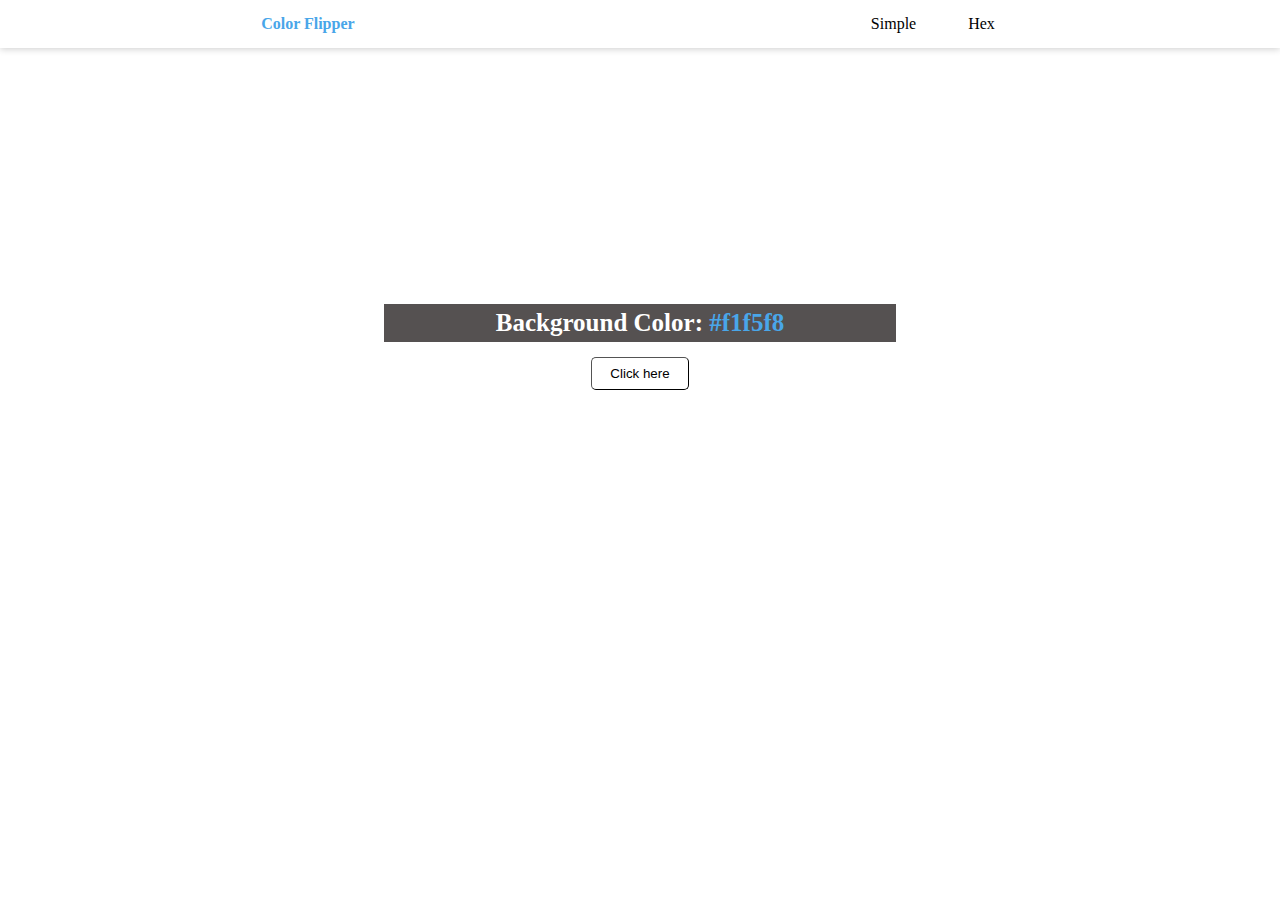
<file: index.html>
<!DOCTYPE html>
<html lang="en">
<head>
  <meta charset="UTF-8">
  <meta http-equiv="X-UA-Compatible" content="IE=edge">
  <meta name="viewport" content="width=device-width, initial-scale=1.0">
  <link rel="stylesheet" href="style.css">
  <title>Color Flipper</title>
</head>
<body>
  
  <div class="header">
    <h4>Color Flipper</h4>
  <div class="navbar">
    <a href="">Simple</a>
    <a href="Hex.html">Hex</a>

  </div>
  </div>
  

  <div class="main-text">
    <h1>Background Color: <span class="color">#f1f5f8</span>
    </h1>
    <button class="btn-hero" id="btn">Click here</button>
  </div>

<script src="Color.js"></script>    
 
  
</body>
</html>
</file>
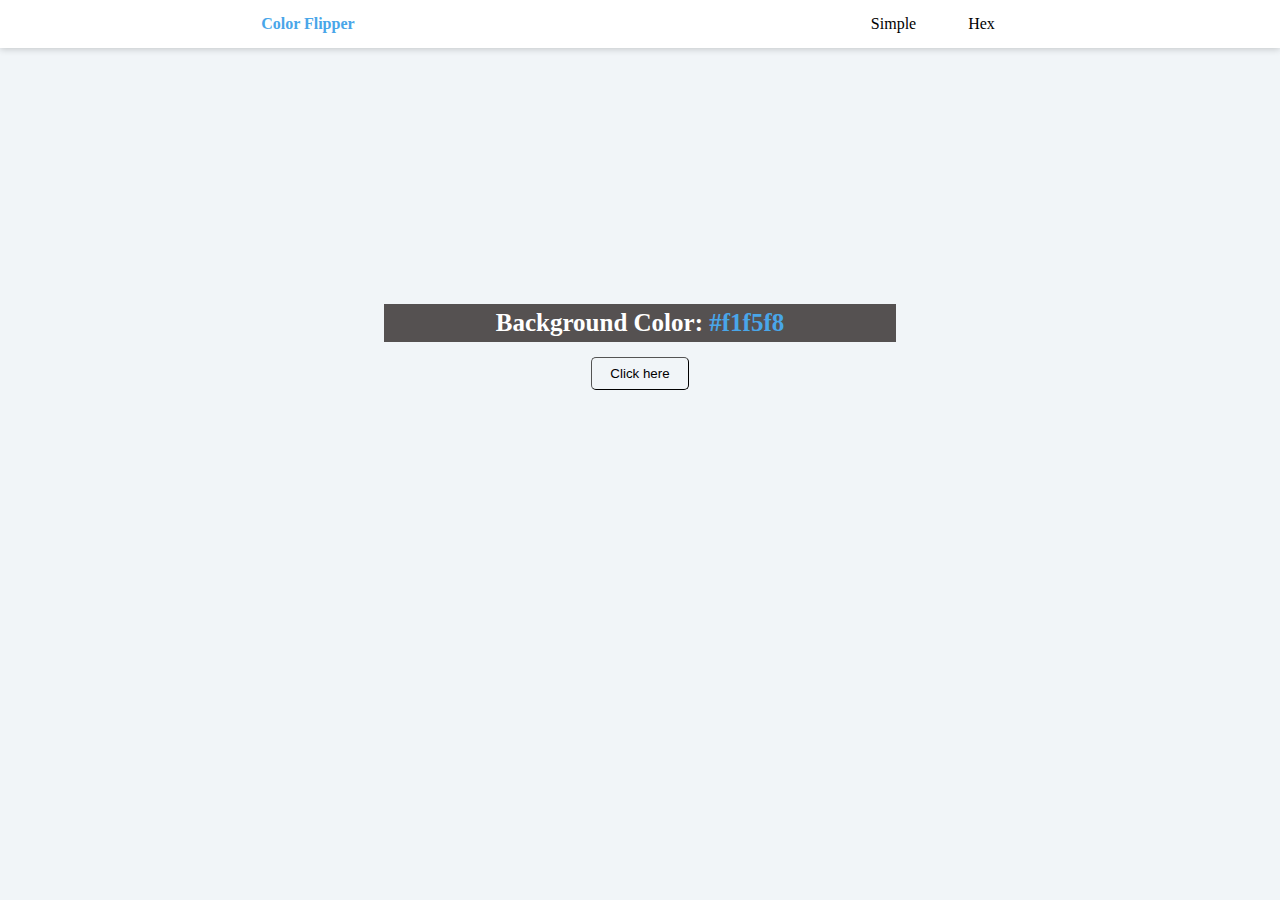
<file: Hex.html>
<!DOCTYPE html>
<html lang="en">
<head>
  <meta charset="UTF-8">
  <meta http-equiv="X-UA-Compatible" content="IE=edge">
  <meta name="viewport" content="width=device-width, initial-scale=1.0">
  <link rel="stylesheet" href="hex.css">
  <title>Hex Color</title>
</head>
<body>
  <div class="header">
    <h4>Color Flipper</h4>
  <div class="navbar">
    <a href="">Simple</a>
    <a href="">Hex</a>

  </div>
  </div>
  

  <div class="main-text">
    <h1>Background Color: <span class="color">#f1f5f8</span>
    </h1>
    <button class="btn-hero" id="btn">Click here</button>
  </div>

<script src="Hex.js"></script>    
  
</body>
</html>
</file>
<file: style.css>
*{
  margin: 0;
  padding: 0;
  list-style-type: none;
  text-align: none;
}
/* 
body{
  background: hsl(206, 33%, 96%);
} */

.header{
  list-style-type: none;
  /* margin-top: 30px;
  margin-left: 30px;
  margin-right: 30px; */
  padding: 15px;
  list-style-type: none;
  text-decoration: none;
  justify-content: space-around;
  display: flex;
  background-color: #fff;
  box-shadow: 0 1px 7px rgba(0, 0, 0, 0.2);

}

.header h4 {
  color:  hsl(205, 78%, 60%);
}

.navbar a{
  margin: 0 20px;
  padding: 0px 4px;
  list-style-type: none;
  text-decoration: none;
  color: black;
  font-weight: 400;

}

.navbar a:hover{
  color:  hsl(205, 78%, 60%);
}

.main-text{
  text-align: center;
  padding-top: 20%;
  padding-left: 35%;
  padding-right: 35%;
  border: transparent;
  border-radius: 20px;
}

.main-text h1{
  color: white;
  background-color:rgb(85, 81, 81);
  padding: 5px;
  
  /* text-align: center; */
  /* align-items: center; */
}

.main-text .color{
  color: hsl(205, 78%, 60%) ;
}

.main-text .btn-hero{
  padding: 8px 18px;
  background: transparent;
  color: black;
  border-radius: 5px;
  font-weight: 300;
  border-width: 1px;
  margin-top: 15px;
}

@media only screen and (min-width: 290px) {
  .main-text{
    text-align: center;
    padding-top: 20%;
    padding-left: 10%;
    padding-right: 10%;
  }
  
  .main-text h1{
    color: white;
    background-color:rgb(85, 81, 81);
    padding: 5px;
    font-size: 25px;
   
    
    /* text-align: center; */
    /* align-items: center; */
  }

  
}

@media only screen and (min-width: 760px) {
  .main-text{
    text-align: center;
    padding-top: 10%;
    padding-left: 25%;
    padding-right: 25%;
  }
  
  .main-text h1{
    color: white;
    background-color:rgb(85, 81, 81);
    padding: 5px;
    
    /* text-align: center; */
    /* align-items: center; */
  }

  
}

@media only screen and (min-width: 1000px) {
  .main-text{
    text-align: center;
    padding-top: 20%;
    padding-left: 30%;
    padding-right: 30%;
  }
  
  .main-text h1{
    color: white;
    background-color:rgb(85, 81, 81);
    padding: 5px;
    
    /* text-align: center; */
    /* align-items: center; */
  }

  
}
</file>
<file: hex.css>
*{
  margin: 0;
  padding: 0;
  list-style-type: none;
  text-align: none;
}

body{
  background: hsl(206, 33%, 96%);
}

.header{
  list-style-type: none;
  /* margin-top: 30px;
  margin-left: 30px;
  margin-right: 30px; */
  padding: 15px;
  list-style-type: none;
  text-decoration: none;
  justify-content: space-around;
  display: flex;
  background-color: #fff;
  box-shadow: 0 1px 7px rgba(0, 0, 0, 0.2);

}

.header h4 {
  color:  hsl(205, 78%, 60%);
}

.navbar a{
  margin: 0 20px;
  padding: 0px 4px;
  list-style-type: none;
  text-decoration: none;
  color: black;
  font-weight: 400;

}

.navbar a:hover{
  color:  hsl(205, 78%, 60%);
}

.main-text{
  text-align: center;
  padding-top: 20%;
  padding-left: 35%;
  padding-right: 35%;
  border: transparent;
  border-radius: 20px;
}

.main-text h1{
  color: white;
  background-color:rgb(85, 81, 81);
  padding: 5px;
  
  /* text-align: center; */
  /* align-items: center; */
}

.main-text .color{
  color: hsl(205, 78%, 60%) ;
}

.main-text .btn-hero{
  padding: 8px 18px;
  background: transparent;
  color: black;
  border-radius: 5px;
  font-weight: 300;
  border-width: 1px;
  margin-top: 15px;
}


@media only screen and (min-width: 290px) {
  .main-text{
    text-align: center;
    padding-top: 20%;
    padding-left: 10%;
    padding-right: 10%;
  }
  
  .main-text h1{
    color: white;
    background-color:rgb(85, 81, 81);
    padding: 5px;
    font-size: 25px;
   
    
    /* text-align: center; */
    /* align-items: center; */
  }

  
}

@media only screen and (min-width: 760px) {
  .main-text{
    text-align: center;
    padding-top: 10%;
    padding-left: 25%;
    padding-right: 25%;
  }
  
  .main-text h1{
    color: white;
    background-color:rgb(85, 81, 81);
    padding: 5px;
    
    /* text-align: center; */
    /* align-items: center; */
  }

  
}

@media only screen and (min-width: 1000px) {
  .main-text{
    text-align: center;
    padding-top: 20%;
    padding-left: 30%;
    padding-right: 30%;
   
  }
  
  .main-text h1{
    color: white;
    background-color:rgb(85, 81, 81);
    padding: 5px;
    
    /* text-align: center; */
    /* align-items: center; */
  }

  
}
</file>
